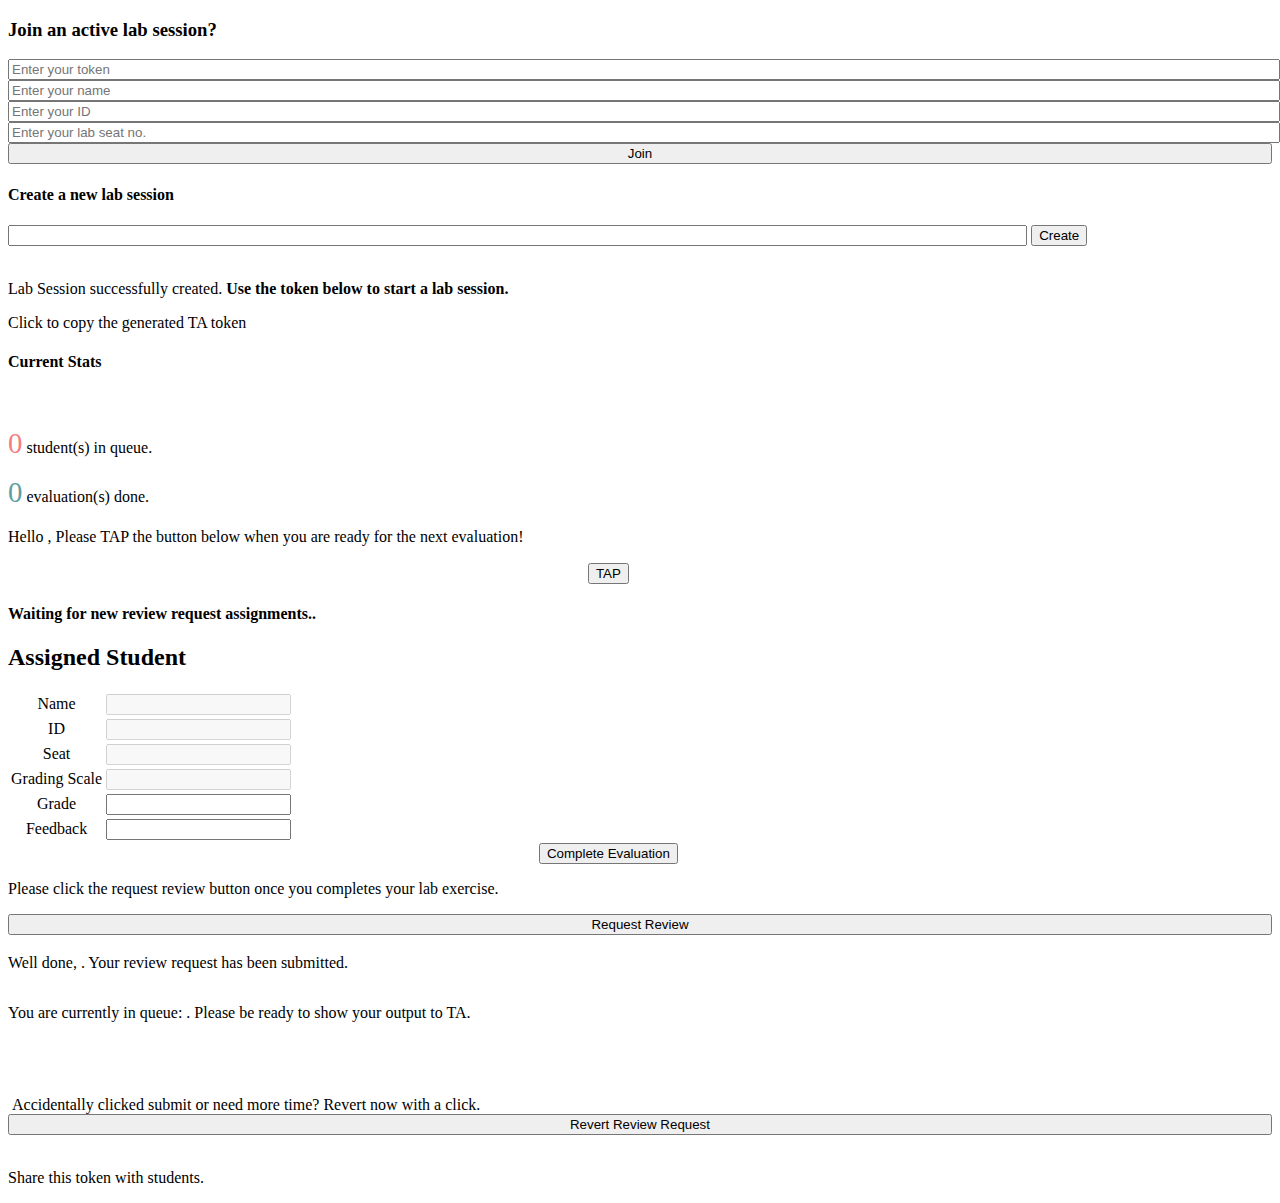
<file: src/main/resources/templates/index.html>
<!DOCTYPE html>
<html xmlns:th="http://www.thymeleaf.org">
<head>
  <meta charset="UTF-8">
  <title>TAAP</title>
  <link rel="stylesheet" type="text/css" th:href="@{/style.css}"/>
  <th:block th:include="_header"></th:block>
</head>
<body>

<th:block th:include="_menu"></th:block>

<section th:unless="${session.loggedInUser}" class="joinCreateContainer">
  <div class="header">
    <div class="left">
      <h3>Join an active lab session?</h3>
      <form method="POST" action="join-lab">
        <input onfocusout="hideSeat(this.value)" type="text" name="token"
               placeholder="Enter your token" style="width: 100%" required>
        <br>
        <input type="text" name="name" placeholder="Enter your name" style="width: 100%" required>
        <br>
        <input type="text" name="id" placeholder="Enter your ID" style="width: 100%" required>
        <br>
        <input id="seatInput" type="text" name="seat" placeholder="Enter your lab seat no."
               style="width: 100%"
               required>
        <br>
        <input type="submit" value="Join" style="width: 100%">
      </form>
      <script>
        sessionStorage.clear();
      </script>
    </div>
    <div class="separator"></div>
    <div class="right">
      <h4>Create a new lab session</h4>
      <form method="POST" action="register-lab">
        <input type="text" name="labSessionName" style="width: 80%" required>
        <input type="submit" value="Create">
      </form>
      <div th:if="${taToken}">
        <br>
        <p>Lab Session successfully created. <span style="font-weight: bold !important;">Use the token below to start a lab session.</span>
        </p>
        <p><span style="display: none;" id="taToken_S" th:text="${taToken}"></span><span
            class="clickableP"
            th:onclick="copyText('taToken_S')">Click to copy the generated TA token</span></p>
      </div>
    </div>
  </div>
</section>

<section id="mainSection" class="centered">

  <div th:if="${session.loggedInUser == 'TA'}">
    <div class="ta-stats">
      <h4>Current Stats</h4>
      </br>
      <p><span id="pending-evaluations"
               th:text="${session.pendingEvaluations != null ? session.pendingEvaluations : '0'}"
               style="font-size: 1.8em; color: lightcoral;">0</span> student(s) in queue.</p>
      <p><span id="evaluations-done"
               th:text="${session.evaluationsDone != null ? session.evaluationsDone : '0'}"
               style="font-size: 1.8em; color: cadetblue;">0</span> evaluation(s) done.</p>
    </div>
    <p>Hello <span style="font-size: 1.2em;" th:text="${session.name}"></span>, Please TAP the
      button below when you are ready for the next evaluation!</p>
    <form style="text-align: center; margin-right: 5%;" method="POST" action="tap">
      <input type="submit" class="roundButton" value="TAP"/>
    </form>
    <script>
      initPendingRequestCountSSE();
    </script>
  </div>

  <div th:if="${session.loggedInUser == 'TA_WAIT'}">
    <h4>Waiting for new review request assignments.. <i class="fa fa-spinner fa-spin"></i></h4>
    <script type="text/javascript">
      initQueuePollSSE();
    </script>
  </div>

  <div th:if="${session.loggedInUser == 'TA_EVALUATE'}">
    <h2>Assigned Student</h2>
    <form style="text-align: center; margin-right: 5%;" method="POST" action="grade">
      <table class="tableLeftAlign">
        <tr>
          <td>Name</td>
          <td><input type="text" th:value="${session.student.getName()}" disabled/></td>
        </tr>
        <tr>
          <td>ID</td>
          <td><input type="text" th:value="${session.student.getId()}" disabled/><input
              type="hidden" name="id" th:value="${session.student.getId()}"/></td>
        </tr>
        <tr>
          <td>Seat</td>
          <td><input type="text" th:value="${session.student.getSeat()}" disabled/></td>
        </tr>
        <tr>
          <td>Grading Scale</td>
          <td><input type="text" name="gradingScale" th:value="100" disabled/></td>
        </tr>
        <tr>
          <td>Grade</td>
          <td><input type="text" name="grade" required/></td>
        </tr>
        <tr>
          <td>Feedback</td>
          <td><input type="text" name="feedback" required/></td>
        </tr>
      </table>
      <input type="submit" value="Complete Evaluation"/>
    </form>
  </div>

  <div th:if="${session.loggedInUser == 'STUDENT'}">
    <p th:text="'Welcome ' + ${session.name} + '. Your lab session has started.'"></p>
    <p th:text="'Time duration: 60 mins'"></p>
    <p>Please click the request review button once you completes your lab exercise.</p>
    <form method="POST" action="request-review">
      <input type="submit" value="Request Review" style="width: 100%">
    </form>
  </div>

  <div th:if="${session.loggedInUser == 'STUDENT_SUBMITTED'}">
    <p id="grading0">Well done, <span style="font-weight: bold; font-size: 1.2em;"
                                      th:text="${session.name}"></span>. Your review request has
      been submitted.
    </p>
    <p id="grading1">You are currently in queue: <span
        style="font-weight: bold; font-size: 2em;">
      <span id="queueCount" th:text="${session.queueCount}"></span></span>.
      Please be ready
      to show your output to TA.</p>
    <div id="revertOption" th:if="${session?.queueCount &gt; 1}">
      <br><br><br>
      &nbsp;Accidentally clicked submit or need more time? Revert now with a click.
      <form method="POST" action="revert-review-request">
        <input type="submit" value="Revert Review Request" style="width: 100%">
      </form>
    </div>
    <script type="text/javascript">
      initQueueStatSSE();
    </script>
  </div>
</section>
<br>

<div class="userTokenHolder"
     th:if="${session.loggedInUser != null and session.loggedInUser.startsWith('TA')}">
  <p><span style="display: none;" id="userToken_S" th:text="${session.userToken}"></span><span
      class="clickableP"
      th:onclick="copyText('userToken_S')">Share this token with students.</span>
  </p>
</div>


<th:block th:include="_footer"></th:block>


</section>

</body>
</html>
</file>
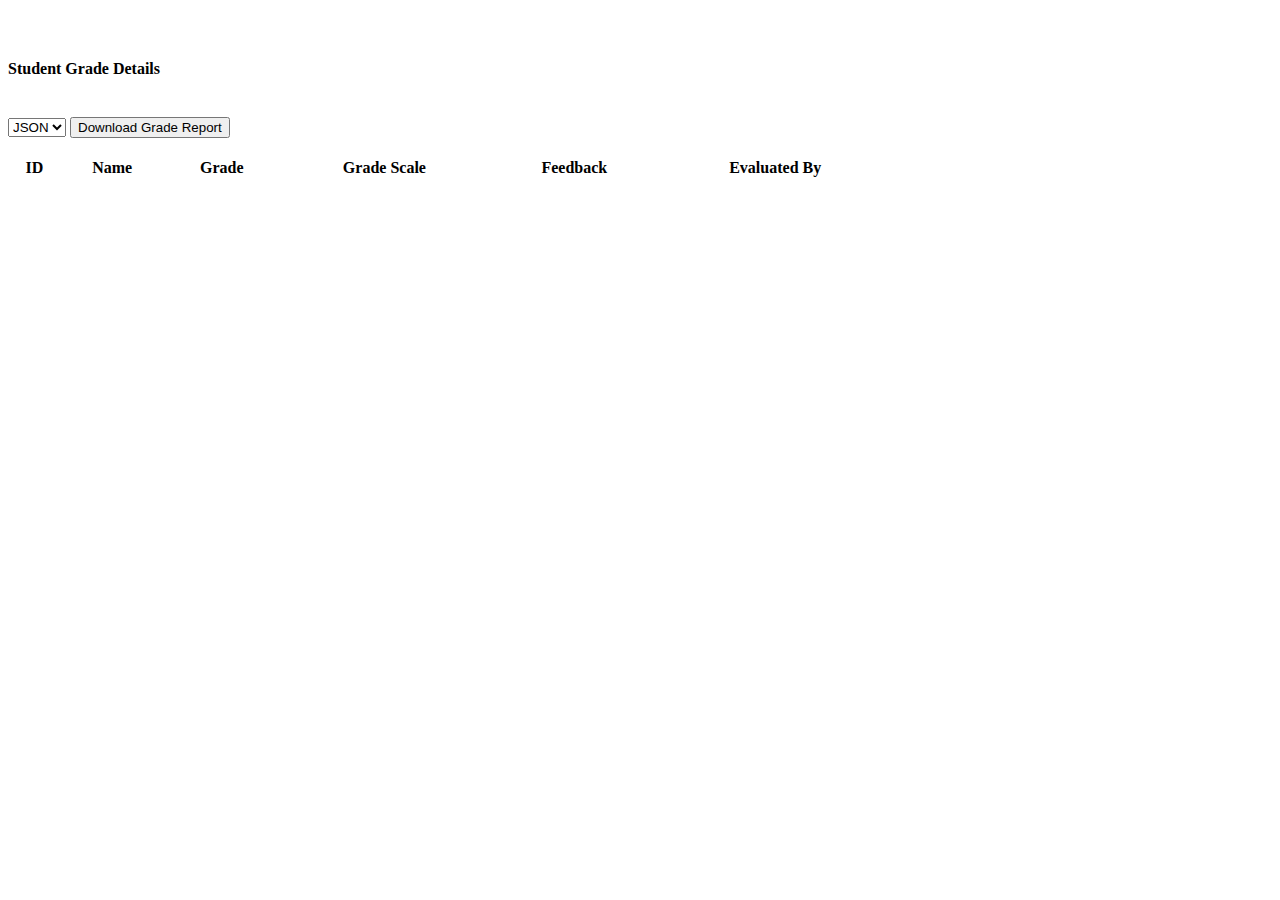
<file: src/main/resources/templates/dashboard.html>
<!DOCTYPE html>
<html xmlns:th="http://www.thymeleaf.org">
<head>
  <meta charset="UTF-8">
  <title>TAAP</title>
  <link rel="stylesheet" type="text/css" th:href="@{/style.css}"/>
  <th:block th:include="/_header"></th:block>
  <link rel="stylesheet" href="https://cdn.datatables.net/1.13.4/css/jquery.dataTables.css"/>
  <script src="https://cdn.datatables.net/1.13.4/js/jquery.dataTables.js"></script>
</head>
<body>

<th:block th:include="/_menu"></th:block>

<section id="mainSection" class="centered" style="width: 70%; margin-top: 60px;">

  <h4>Student Grade Details</h4>
  <br>
  <form action="/taap/generate-grade-report" method="GET">
    <select name="format">
      <option value="json">JSON</option>
      <option value="csv">CSV</option>
    </select>
    <button type="submit">Download Grade Report</button>
  </form>
  <br>
  <table id="dashTab" style="width: 100%;">
    <thead>
    <tr>
      <th>ID</th>
      <th>Name</th>
      <th>Grade</th>
      <th>Grade Scale</th>
      <th>Feedback</th>
      <th>Evaluated By</th>
    </tr>
    </thead>
    <tbody>
    <tr th:each="student : ${students}">
      <td th:text="${student.id}"></td>
      <td th:text="${student.name}"></td>
      <td th:text="${student.evaluation != null ? student.evaluation.grade : ''}"></td>
      <td th:text="${student.evaluation != null ? student.evaluation.gradingScale : ''}"></td>
      <td th:text="${student.evaluation != null ? student.evaluation.feedback : ''}"></td>
      <td th:text="${student.evaluation != null ? student.evaluation.evaluatedBy : ''}"></td>
    </tr>
    </tbody>
  </table>
  <script>$('#dashTab').DataTable();</script>
</section>
<br>


<th:block th:include="/_footer"></th:block>

</body>
</html>
</file>
